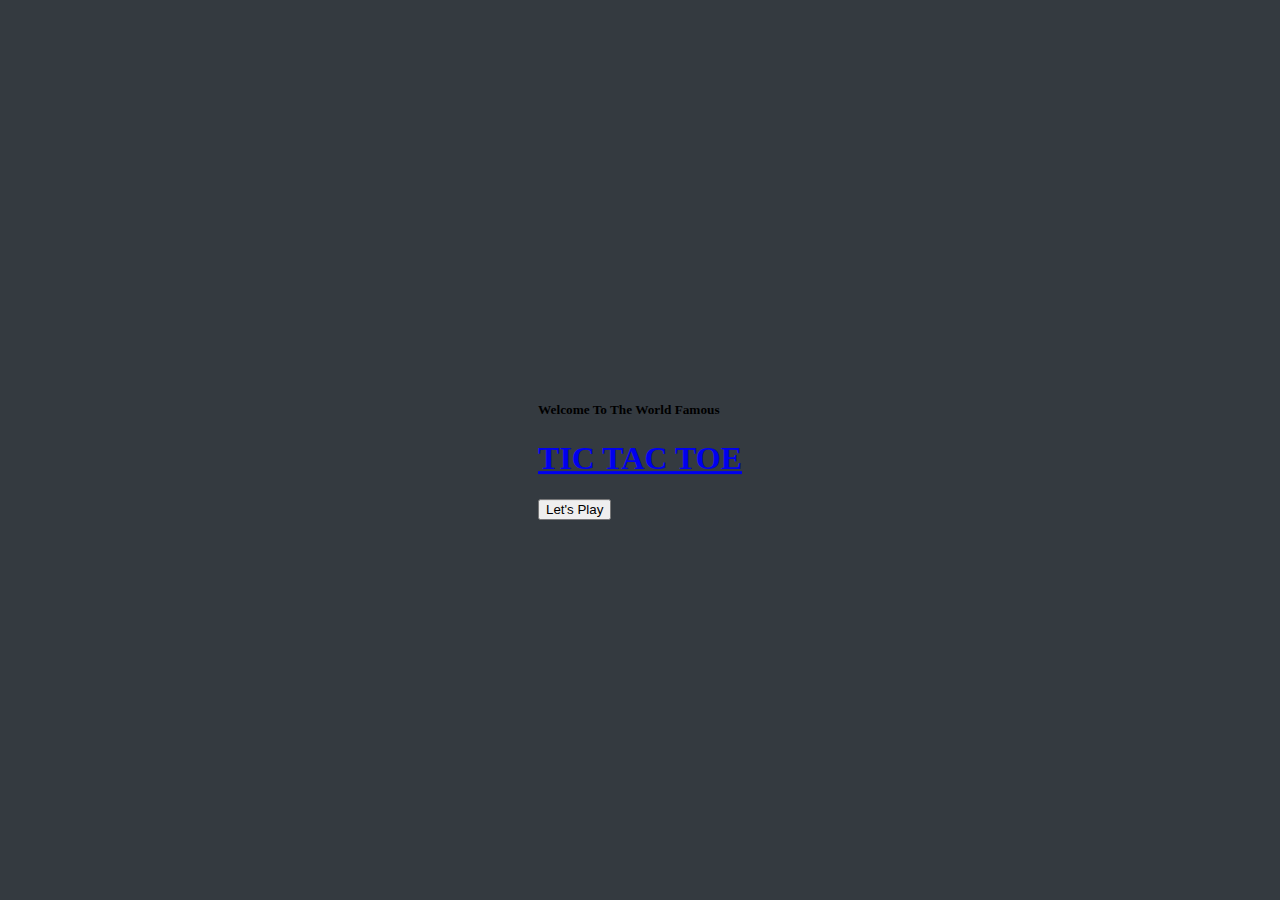
<file: index.html>
<!DOCTYPE html>

<!--#
        ╥╥  DESIGNED AND DEVELOPED BY...
        ║║ 
        ║║ ╓╓──╖╖ ╓╓──── ────╖╖ ╓╖ ╓╓──╖╖ ╓╓──╖╖ TM
        ║║ ║║  ║║ ║║         ║║ ╙╜ ║║  ║║ ║║  ║║
    ╓╓──╫╫ ╫╫──╜╜ ╙╙──╖╖ ╓╓──╫╫ ╖╖ ║║  ║║ ║║  ║║
    ║║  ║║ ║║         ║║ ║║  ║║ ║║ ║║  ║║ ║║  ║║
    ║║  ║║ ║║         ║║ ║║  ║║ ║║ ║║  ║║ ║║  ║║
    ║║  ║║ ╙╙──── ────╜╜ ╙╙──╜╜ ║║ ╙╙──╫╫ ╜╜  ║║
    ║║  ║║  HTTPS://DESAIGN.APP ║║     ║║     ╙╙ LLC
    ╙╙──╜╜  SINCE TWENTYELEVEN  ╙╙─ ───╜╜
            Copyright © 2021
            ALL RIGHTS RESERVED
            --
            Call: 1-860-DESAIGN
            Mail: MEET@DESAIGN.STUDIO
            Post: PO BOX 200001, AUSTIN TX 78720
            --
            Book an appointment with us at
            https://calendly.com/desaignstudio
            --
            Follow us: #desaignstudio
#-->

<!--[if IE 8]><html class="no-js oldie ie8" lang="en"> <![endif]-->
<!--[if IE 9]><html class="no-js oldie ie9" lang="en"> <![endif]-->
<!--[if (gte IE 9)|!(IE)]><!-->

<html class="no-js" dir="ltr" lang="en-US">
  <!--<![endif]-->

  <head>
    <meta charset="UTF-8" />
    <meta http-equiv="X-UA-Compatible" content="IE=edge" />
    <meta name="viewport" content="width=device-width, initial-scale=1.0" />
    <!-- ! just for auto-refresh or redirect use the following meta tag -->
    <!-- <meta http-equiv="refresh" content="61"> -->
    <!-- <meta http-equiv="refresh" content="0; url=http://website.com/" /> -->
    <!-- ! -->
    <!--basic page needs-->
    <meta name="author" content="Desaign Studio" />
    <meta name="description" content="Tic-Tac-Toe by Desaign Studio" />
    <meta name="keywords" content="Tic-Tac-Toe, Desaign, Studio, Digital, Creative, Agency" />

    <title>Tic-Tac-Toe | Desaign Studio</title>

    <!-- Disable tap highlight on IE -->
    <meta name="msapplication-tap-highlight" content="no" />

    <!-- Web Application Manifest -->
    <link rel="manifest" href="./manifest.json" />

    <!-- Add to homescreen for Chrome on Android -->
    <meta name="mobile-web-app-capable" content="yes" />
    <meta name="application-name" content="Tic-Tac-Toe by Desaign Studio" />
    <link rel="icon" sizes="192x192" href="https://desaign.app/clients/cli/images/1x/favicon.ico" />

    <!-- Add to homescreen for Safari on iOS -->
    <meta name="apple-mobile-web-app-capable" content="yes" />
    <meta name="apple-mobile-web-app-status-bar-style" content="black" />
    <meta name="apple-mobile-web-app-title" content="Tic-Tac-Toe by Desaign Studio" />
    <link rel="apple-touch-icon" href="https://desaign.app/clients/cli/images/1x/black.png" />

    <!-- Tile icon for Win8 (144x144 + tile color) -->
    <meta name="msapplication-TileImage" content="https://desaign.app/clients/cli/images/1x/blue.png" />
    <meta name="msapplication-TileColor" content="#003355" />

    <!-- Color the status bar on mobile devices -->
    <meta name="theme-color" content="#003355" />

    <!-- Humans Text -->
    <link type="text/plain" rel="author" href="./humans.txt" />
    <!-- Robots -->
    <!-- <meta name="robots" content="noindex, nofollow" /> -->

    <!-- Normalize CSS -->
    <!-- <link rel="stylesheet" href="https://desaign.app/clients/cli/css/normalize.css" /> -->

    <!-- JQuery -->
    <script src="https://desaign.app/clients/cli/js/jquery.js" type="text/javascript"></script>

    <!-- Bootstrap -->
    <link rel="stylesheet" href="https://desaign.app/clients/cli/css/bootstrap.css" />
    <script src="https://desaign.app/clients/cli/js/bootstrap.js" type="text/javascript"></script>

    <!-- Developer CSS -->
    <link rel="stylesheet" href="./style.css" />
  </head>

  <body class="text-center">
    <!-- Main Container -->
    <div class="mainContainer">
      <div id="intro-text">
        <div class="centerMiddle">
          <h5 class="text-muted">Welcome To The World Famous</h5>
          <h1 class="display-4 text-monospace"><a href="index.html" class="text-warning text-decoration-none">TIC TAC TOE</a></h1>
          <button class="btn btn-light btn-large" onclick="letsPlay()">Let's Play</button>
        </div>
      </div>
      <div class="centerMiddle">
        <div class="hidePlayerOne">
          <label for="playerOne" class="h4 text-light">Player One for <strong class="text-danger">X</strong></label
          ><br />
          <input type="text" name="playerOne" id="playerOne" class="text-center p-1 mx-1 border-info h2 textTransform" required /><br />
          <button class="btn btn-outline-light mt-3 nextPlayerTwo">NEXT ></button>
        </div>
        <div class="hidePlayerTwo">
          <label for="playerTwo" class="h4 text-light">Player Two for <strong class="text-danger">O</strong></label
          ><br />
          <input type="text" name="playerTwo" id="playerTwo" class="text-center p-1 mx-1 border-info h2 textTransform" required /><br />
          <button class="btn btn-outline-light mt-3 nextShowGame">NEXT ></button>
        </div>

        <div class="hideGame">
          <h5 id="player" class="text-light">Let's Play!</h5>

          <table>
            <tbody>
              <tr>
                <td id="r1" onclick="printx('1')"></td>
                <td id="r2" onclick="printx('2')"></td>
                <td id="r3" onclick="printx('3')"></td>
              </tr>
              <tr>
                <td id="r4" onclick="printx('4')"></td>
                <td id="r5" onclick="printx('5')"></td>
                <td id="r6" onclick="printx('6')"></td>
              </tr>
              <tr>
                <td id="r7" onclick="printx('7')"></td>
                <td id="r8" onclick="printx('8')"></td>
                <td id="r9" onclick="printx('9')"></td>
              </tr>
            </tbody>
          </table>

          <div class="d-flex justify-content-center text-monospace">
            <div class="flex-column m-3 text-light">
              <span class="text-center player1Name h4">Player 1</span>: <strong class="h3 text-danger">&#935;</strong> <br /><b class="h4">Score: <span id="x" class="h3">0</span></b>
            </div>
            <div class="flex-column m-3 text-light">
              <span class="text-center player2Name h4">Player 2</span>: <strong class="h3 text-danger">&#927;</strong> <br /><b class="h4">Score: <span id="o" class="h3">0</span></b>
            </div>
          </div>
        </div>
      </div>
    </div>

    <!-- Footer -->
    <nav class="navbar fixed-bottom navbar-expand-sm navbar-dark bg-dark mt-5 ps-3">
      <a class="navbar-brand" href="https://desaign.app" style="font-size: 1rem !important">POWERED BY <span class="text-warning">DESAIGN.STUDIO</span></a>
    </nav>

    <!-- Developer JavaScripts -->
    <script src="https://desaign.app/clients/cli/javascript/desaign-loader/desaign-loader.js"></script>
    <script src="./script.js" type="text/javascript"></script>
  </body>
</html>
</file>
<file: style.css>
body {
  background-color: #343a40;
  background-image: url("data:image/svg+xml,%3Csvg xmlns='http://www.w3.org/2000/svg' width='100%25' height='100%25' %3E%3Cdefs%3E%3ClinearGradient id='a' x1='0' x2='0' y1='0' y2='1'%3E%3Cstop offset='0' stop-color='%23003355'/%3E%3Cstop offset='1' stop-color='%23343a40'/%3E%3C/linearGradient%3E%3C/defs%3E%3Cpattern id='b' width='24' height='24' patternUnits='userSpaceOnUse'%3E%3Ccircle fill='%23232529' cx='12' cy='12' r='12'/%3E%3C/pattern%3E%3Crect width='100%25' height='100%25' fill='url(%23a)'/%3E%3Crect width='100%25' height='100%25' fill='url(%23b)' fill-opacity='0.1'/%3E%3C/svg%3E");
  background-attachment: fixed;
  background-size: cover;
}

#intro-text {
  width: 100%;
  height: 100%;
  position: absolute;
  top: 0;
  left: 0;
  display: flex;
  justify-content: center;
  align-items: center;
  background-color: #343a40;
  z-index: 999;
}

.centerMiddle {
  position: absolute;
  top: 50%;
  left: 50%;
  margin-right: -50%;
  transform: translate(-50%, -50%);
}

.hidePlayerOne,
.hidePlayerTwo,
.hideGame {
  display: none;
}

table {
  margin: 20px auto;
  border-radius: 10px;
  color: white;
  border-collapse: separate !important;
}

td {
  width: 100px;
  height: 100px;
  background: rgb(187, 186, 186);
  font-size: 60px;
  text-align: center;
  border-radius: 10px;
  text-shadow: 0 1px 0 #ccc, 0 2px 0 #c9c9c9, 0 3px 0 #bbb, 0 4px 0 #b9b9b9, 0 5px 0 #aaa, 0 6px 1px rgba(0, 0, 0, 0.1), 0 0 5px rgba(0, 0, 0, 0.1), 0 1px 3px rgba(0, 0, 0, 0.3), 0 3px 5px rgba(0, 0, 0, 0.2), 0 5px 10px rgba(0, 0, 0, 0.25), 0 10px 10px rgba(0, 0, 0, 0.2), 0 20px 20px rgba(0, 0, 0, 0.15);
  cursor: grabbing;
}

td:active {
  cursor: grab;
}

.textTransform {
  text-transform: capitalize;
}

@keyframes shake {
  from,
  to {
    -webkit-transform: translate3d(0, 0, 0);
    transform: translate3d(0, 0, 0);
    border: 5px solid;
  }

  10%,
  30%,
  50%,
  70%,
  90% {
    -webkit-transform: translate3d(-10px, 0, 0);
    transform: translate3d(-10px, 0, 0);
  }

  20%,
  40%,
  60%,
  80% {
    -webkit-transform: translate3d(10px, 0, 0);
    transform: translate3d(10px, 0, 0);
  }
}

.shake {
  -webkit-animation-name: shake;
  animation-name: shake;
  animation: shake;
  animation-duration: 1s;
}

/* mediaQuery */
@media only screen and (min-width: 1200px) {
  td {
    width: 150px;
    height: 150px;
    font-size: 90px;
  }
}

/*  
        ╥╥  DESIGNED AND DEVELOPED BY...
        ║║ 
        ║║ ╓╓──╖╖ ╓╓──── ────╖╖ ╓╖ ╓╓──╖╖ ╓╓──╖╖ TM
        ║║ ║║  ║║ ║║         ║║ ╙╜ ║║  ║║ ║║  ║║
    ╓╓──╫╫ ╫╫──╜╜ ╙╙──╖╖ ╓╓──╫╫ ╖╖ ║║  ║║ ║║  ║║
    ║║  ║║ ║║         ║║ ║║  ║║ ║║ ║║  ║║ ║║  ║║
    ║║  ║║ ║║         ║║ ║║  ║║ ║║ ║║  ║║ ║║  ║║
    ║║  ║║ ╙╙──── ────╜╜ ╙╙──╜╜ ║║ ╙╙──╫╫ ╜╜  ║║
    ║║  ║║  HTTPS://DESAIGN.APP ║║     ║║     ╙╙ LLC
    ╙╙──╜╜  SINCE TWENTYELEVEN  ╙╙─ ───╜╜
            Copyright © 2021
            ALL RIGHTS RESERVED
            --
            Call: 1-860-DESAIGN
            Mail: MEET@DESAIGN.STUDIO
            Post: PO BOX 200001, AUSTIN TX 78720
            --
            Book an appointment with us at
            https://calendly.com/desaignstudio
            --
            Follow us: #desaignstudio
*/
</file>
